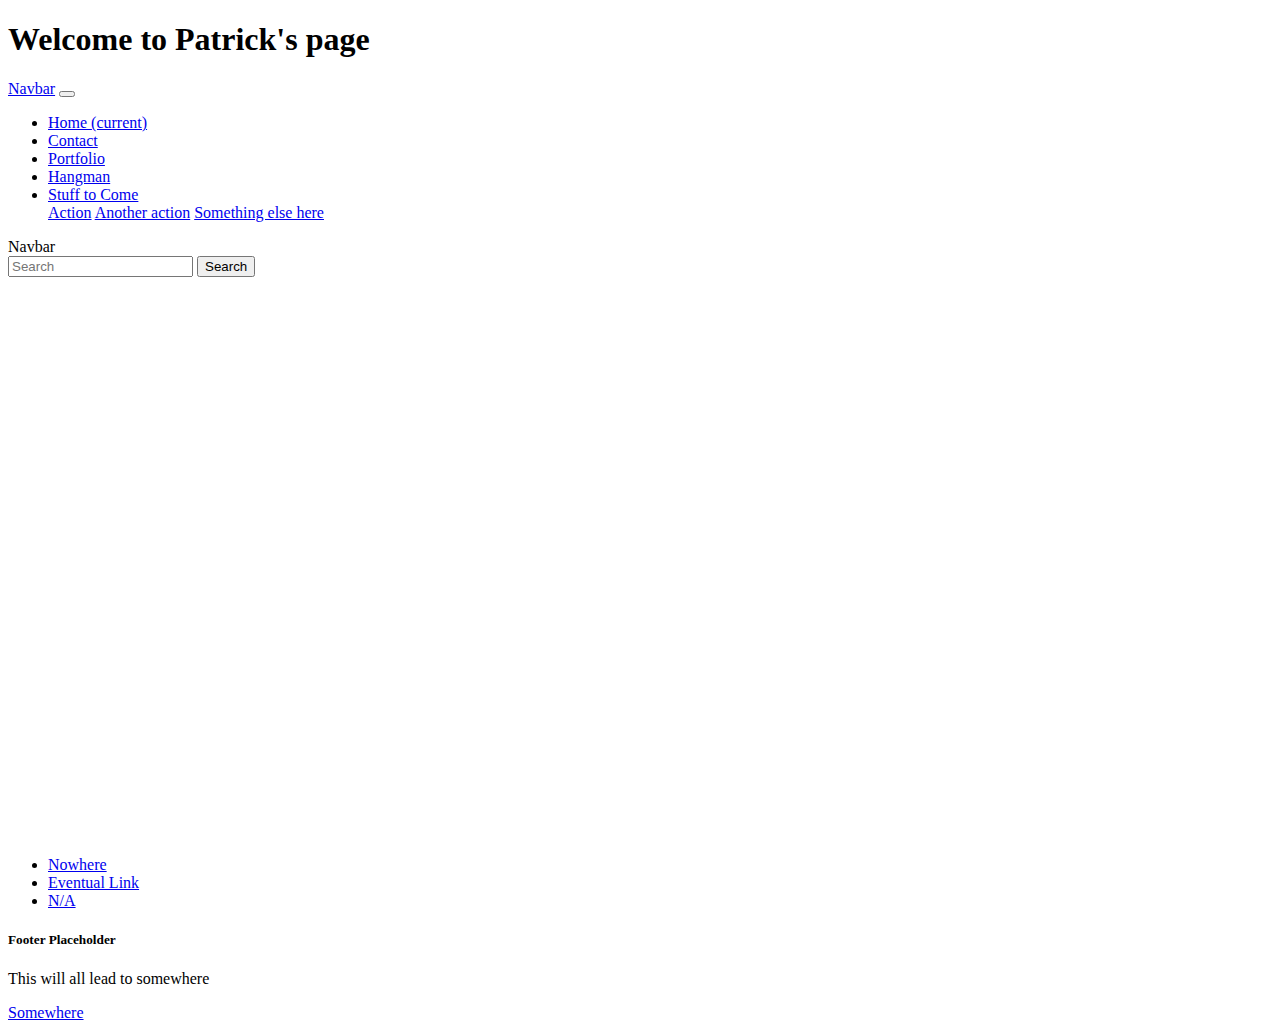
<file: index.html>
<!DOCTYPE html>
<html lang="en">

<head>
    <meta charset="UTF-8">
    <meta name="viewport" content="width=device-width, initial-scale=1.0">
    <meta http-equiv="X-UA-Compatible" content="ie=edge">
    <title>Document</title>
    <link rel="stylesheet" href="pjmprofile/assets/css/styles.css">
    <h1>Welcome to Patrick's page</h1>
    <link rel="stylesheet" href="https://stackpath.bootstrapcdn.com/bootstrap/4.1.3/css/bootstrap.min.css" integrity="sha384-MCw98/SFnGE8fJT3GXwEOngsV7Zt27NXFoaoApmYm81iuXoPkFOJwJ8ERdknLPMO"
        crossorigin="anonymous">


</head>

<body>

    <nav class="navbar navbar-expand-lg navbar-light bg-light">
        <a class="navbar-brand" href="#">Navbar</a>
        <button class="navbar-toggler" type="button" data-toggle="collapse" data-target="#navbarNavDropdown" aria-controls="navbarNavDropdown"
            aria-expanded="false" aria-label="Toggle navigation">
            <span class="navbar-toggler-icon"></span>
        </button>
        <div class="collapse navbar-collapse" id="navbarNavDropdown">
            <ul class="navbar-nav">
                <li class="nav-item active">
                    <a class="nav-link" href="#">Home
                        <span class="sr-only">(current)</span>
                    </a>
                </li>
                <li class="nav-item">
                    <a class="nav-link" href="contact.html">Contact</a>
                </li>
                <li class="nav-item">
                    <a class="nav-link" href="portfolio.html">Portfolio</a>
                </li>
                <li class="nav-item">
                    <a class="nav-link" href="hangman.html">Hangman</a>
                </li>
                <li class="nav-item dropdown">
                    <a class="nav-link dropdown-toggle" href="#" id="navbarDropdownMenuLink" role="button" data-toggle="dropdown" aria-haspopup="true"
                        aria-expanded="true">
                        Stuff to Come
                    </a>
                    <div class="dropdown-menu" aria-labelledby="navbarDropdownMenuLink">
                        <a class="dropdown-item" href="#">Action</a>
                        <a class="dropdown-item" href="#">Another action</a>
                        <a class="dropdown-item" href="#">Something else here</a>
                    </div>
                </li>
            </ul>
        </div>
        <nav class="navbar navbar-light bg-light">
            <a class="navbar-brand">Navbar</a>
            <form class="form-inline">
                <input class="form-control mr-sm-2" type="search" placeholder="Search" aria-label="Search">
                <button class="btn btn-outline-success my-2 my-sm-0" type="submit">Search</button>
            </form>
        </nav>
    </nav>

    <div class="one">
        <iframe class="zanarkand" width="360" height="240" controls="loop" controls="autoplay" src="https://www.youtube.com/embed/UXLoBe5Ug6o?autoplay=1"
            style="width:0;height:0;border:none;" frameborder="0" allow="autoplay; encrypted-media">

        </iframe>
   
    

</body>
<footer>
    <div  class="card text-center">
        <div  class="card-header">
            <ul class="nav nav-tabs card-header-tabs">
                <li class="nav-item">
                    <a class="nav-link active" href="#">Nowhere</a>
                </li>
                <li class="nav-item">
                    <a class="nav-link" href="#">Eventual Link</a>
                </li>
                <li class="nav-item">
                    <a class="nav-link disabled" href="#">N/A</a>
                </li>
            </ul>
        </div>
        <div class="card-body">
            <h5 class="card-title">Footer Placeholder</h5>
            <p class="card-text">This will all lead to somewhere</p>
            <a href="#" class="btn btn-primary">Somewhere</a>
        </div>
    </div>
</footer>

</html>
</file>
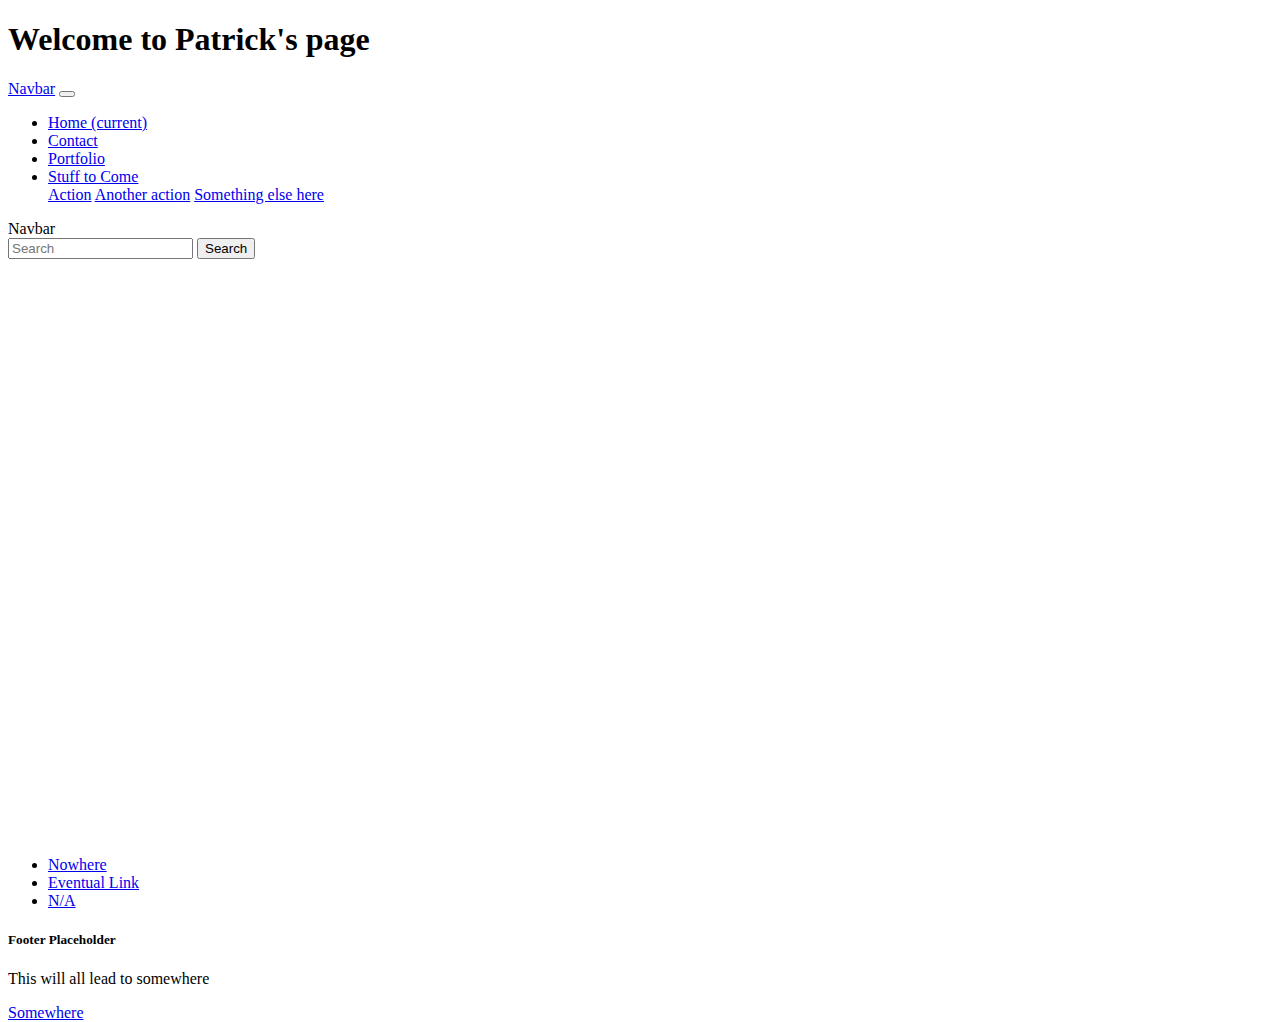
<file: pjmprofile/index.html>
<!DOCTYPE html>
<html lang="en">

<head>
    <meta charset="UTF-8">
    <meta name="viewport" content="width=device-width, initial-scale=1.0">
    <meta http-equiv="X-UA-Compatible" content="ie=edge">
    <title>Document</title>
    <link rel="stylesheet" href="assets\css\styles.css">
    <h1>Welcome to Patrick's page</h1>
    <link rel="stylesheet" href="https://stackpath.bootstrapcdn.com/bootstrap/4.1.3/css/bootstrap.min.css" integrity="sha384-MCw98/SFnGE8fJT3GXwEOngsV7Zt27NXFoaoApmYm81iuXoPkFOJwJ8ERdknLPMO"
        crossorigin="anonymous">


</head>

<body>

    <nav class="navbar navbar-expand-lg navbar-light bg-light">
        <a class="navbar-brand" href="#">Navbar</a>
        <button class="navbar-toggler" type="button" data-toggle="collapse" data-target="#navbarNavDropdown" aria-controls="navbarNavDropdown"
            aria-expanded="false" aria-label="Toggle navigation">
            <span class="navbar-toggler-icon"></span>
        </button>
        <div class="collapse navbar-collapse" id="navbarNavDropdown">
            <ul class="navbar-nav">
                <li class="nav-item active">
                    <a class="nav-link" href="#">Home
                        <span class="sr-only">(current)</span>
                    </a>
                </li>
                <li class="nav-item">
                    <a class="nav-link" href="contact.html">Contact</a>
                </li>
                <li class="nav-item">
                    <a class="nav-link" href="portfolio.html">Portfolio</a>
                </li>
                <li class="nav-item dropdown">
                    <a class="nav-link dropdown-toggle" href="#" id="navbarDropdownMenuLink" role="button" data-toggle="dropdown" aria-haspopup="true"
                        aria-expanded="true">
                        Stuff to Come
                    </a>
                    <div class="dropdown-menu" aria-labelledby="navbarDropdownMenuLink">
                        <a class="dropdown-item" href="#">Action</a>
                        <a class="dropdown-item" href="#">Another action</a>
                        <a class="dropdown-item" href="#">Something else here</a>
                    </div>
                </li>
            </ul>
        </div>
        <nav class="navbar navbar-light bg-light">
            <a class="navbar-brand">Navbar</a>
            <form class="form-inline">
                <input class="form-control mr-sm-2" type="search" placeholder="Search" aria-label="Search">
                <button class="btn btn-outline-success my-2 my-sm-0" type="submit">Search</button>
            </form>
        </nav>
    </nav>

    <div class="one">
        <iframe class="zanarkand" width="360" height="240" controls="loop" controls="autoplay" src="https://www.youtube.com/embed/UXLoBe5Ug6o?autoplay=1"
            style="width:0;height:0;border:none;" frameborder="0" allow="autoplay; encrypted-media">

        </iframe>
   
    

</body>
<footer>
    <div  class="card text-center">
        <div  class="card-header">
            <ul class="nav nav-tabs card-header-tabs">
                <li class="nav-item">
                    <a class="nav-link active" href="#">Nowhere</a>
                </li>
                <li class="nav-item">
                    <a class="nav-link" href="#">Eventual Link</a>
                </li>
                <li class="nav-item">
                    <a class="nav-link disabled" href="#">N/A</a>
                </li>
            </ul>
        </div>
        <div class="card-body">
            <h5 class="card-title">Footer Placeholder</h5>
            <p class="card-text">This will all lead to somewhere</p>
            <a href="#" class="btn btn-primary">Somewhere</a>
        </div>
    </div>
</footer>

</html>
</file>
<file: pjmprofile/assets/css/styles.css>
.nickcage{
    width: 50px;
    height: 25px;
    
}
#homeb{
    color: red;
    float: initial;
}
#card1{
    background-image: url("../images/nickcagebees.jpg");
    height: 75%;
    width: 100%;
    position: absolute;
    top: 0;
    left: 0;
    overflow:hidden;
    background-size: cover;
    background-position: center center;
    fill-opacity: unset;

}
footer {
    position:absolute;
    bottom:0;
    width:100%;
    height:60px;   /* Height of the footer */
    
 }
</file>
